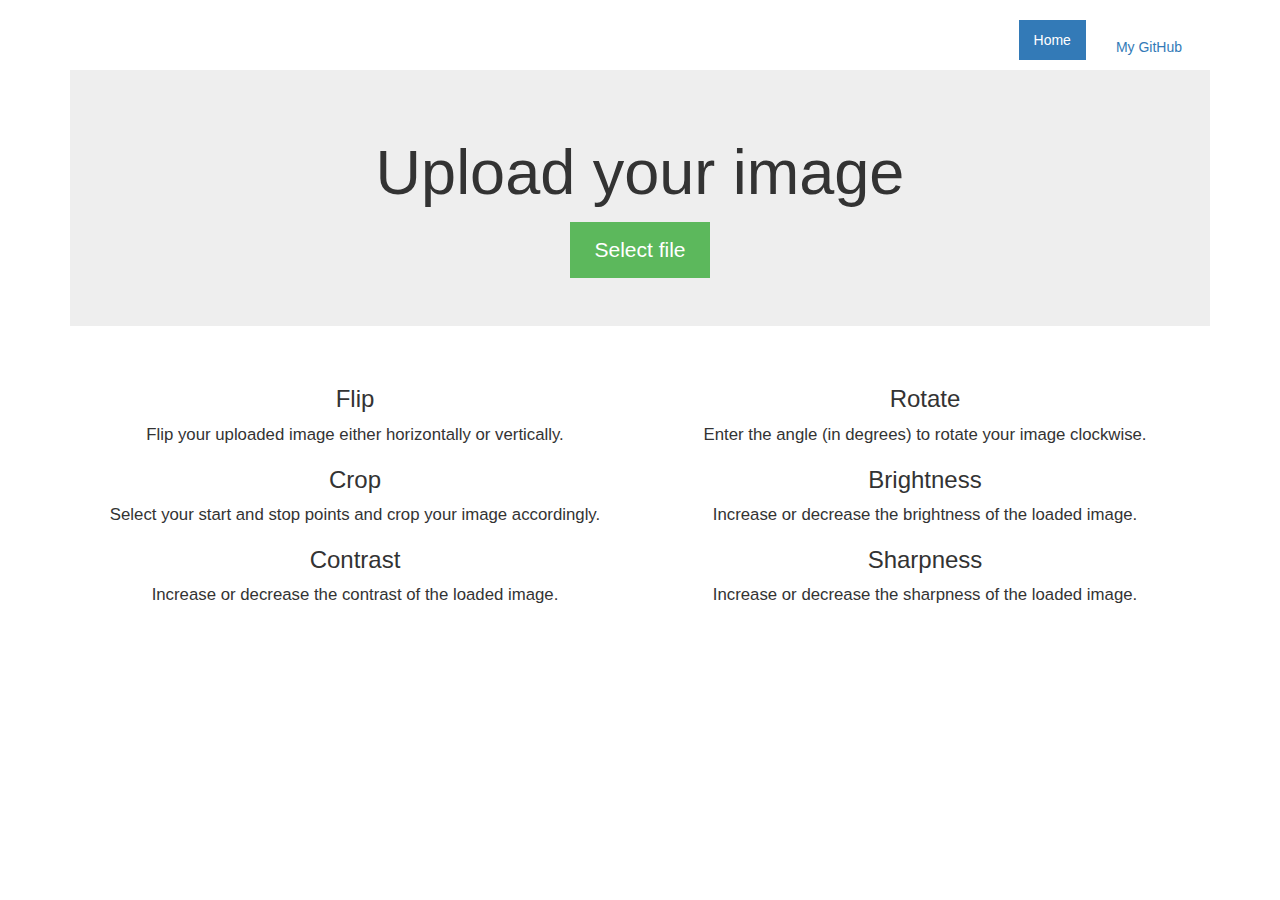
<file: templates/index.html>
<!DOCTYPE html>
<html lang="en">
 
<head>
    <title>Python Flask Image Manipulation App</title>
 
    <link href="https://maxcdn.bootstrapcdn.com/bootstrap/3.3.7/css/bootstrap.min.css" rel="stylesheet">
 
    <link href="../static/jumbotron-narrow.css" rel="stylesheet">

    <link href="../static/style.css" rel="stylesheet">
 
 
</head>
 
<body>
 
    <div class="container">
        <div class="header">
            <nav>
                <ul class="nav nav-pills pull-right">
                    <li role="presentation" class="active"><a href="#">Home</a>
                    </li>
                    <li role="presentation" class="btn"><a href="https://github.com/TheDeathFar">My GitHub</a>
                    </li>
                </ul>
            </nav>
        </div>
 
        <div class="jumbotron">
            <h1>Upload your image</h1>
            <p class="lead"></p>
	       <form id="upload-form" action="{{ url_for('upload') }}" method="POST" enctype="multipart/form-data">
            <input id="file-picker" type="file" name="file" accept="image/*" class="hidden" onchange="this.form.submit()">
            <label for="file-picker" class="btn btn-lg btn-success">Select file</label>
		   </form>
        </div>
 
        <div class="row marketing">
            <div class="col-lg-6">
                <h3 align="center">Flip</h3>
                <p align="center">Flip your uploaded image either horizontally or vertically.</p>
 
                <h3 align="center">Crop</h3>
                <p align="center">Select your start and stop points and crop your image accordingly.</p>

                 <h3 align="center">Contrast</h3>
                <p align="center">Increase or decrease the contrast of the loaded image.</p>
                
            </div>
 
            <div class="col-lg-6">
                <h3 align="center">Rotate</h3>
                <p align="center">Enter the angle (in degrees) to rotate your image clockwise.</p>
 
                <h3 align="center">Brightness</h3>
                <p align="center">Increase or decrease the brightness of the loaded image.</p>

                <h3 align="center">Sharpness</h3>
                <p align="center">Increase or decrease the sharpness of the loaded image.</p>

            </div>
        </div>

 
    </div>
</body>
 
</html>
</file>
<file: static/jumbotron-narrow.css>
/* Space out content a bit */
body {
  padding-top: 20px;
  padding-bottom: 20px;
}

/* Everything but the jumbotron gets side spacing for mobile first views */
.header,
.marketing,
.footer {
  padding-right: 15px;
  padding-left: 15px;
}

/* Custom page header */
.header {
  padding-bottom: 20px;
}
/* Make the masthead heading the same height as the navigation */
.header h3 {
  margin-top: 0;
  margin-bottom: 0;
  line-height: 40px;
}

/* Custom page footer */
.footer {
  padding-top: 19px;
  color: #777;
  border-top: 1px solid #e5e5e5;
}

/* Customize container */
@media (min-width: 768px) {
  .container {
    /*max-width: 730px;*/
  }
}
.container-narrow > hr {
  margin: 30px 0;
}

.container{
  padding-bottom: 100px;

}

/* Main marketing message and sign up button */
.jumbotron {
  text-align: center;
  border-bottom: 1px solid #e5e5e5;
}

.jumbotron .btn {
  padding: 14px 24px;
  font-size: 21px;
}

.tools {
  height: 100px;
  top: 50%;
  margin-left: 300px;
  font-size: 120%;
}

/* Supporting marketing content */
.marketing {
  margin: 40px 0;
  font-size: 120%;
}
.marketing p + h4 {
  margin-top: 28px;
}

/* Responsive: Portrait tablets and up */
@media screen and (min-width: 768px) {
  /* Remove the padding we set earlier */
  .header,
  .marketing,
  .footer {
    padding-right: 0;
    padding-left: 0;
  }
  /* Space out the masthead */
  .header {
    margin-bottom: 30px;
  }
  /* Remove the bottom border on the jumbotron for visual effect */
  .jumbotron {
    border-bottom: 0;
  }
}

 /* RD: making vertical align great again */
.table > tbody > tr > td {
     vertical-align: middle;
}
</file>
<file: static/style.css>
.btn-lg,
.nav-pills > li > a,
.container .jumbotron {
    border: 0px;
    border-radius: 0px;
}

#upload-button,
#file-picker {
    margin-top: 30px;
}

div#image-container {
    max-width: 500px;
    margin: 0 auto;
}

div#image-container > img {
    max-width: 100%;
}

#form-crop > input[type=number] {
    width: 50px;
} 

#form-blend > input[type=number] {
    width: 77px;
} 

.hidden {
	display: none !important;
}
</file>
